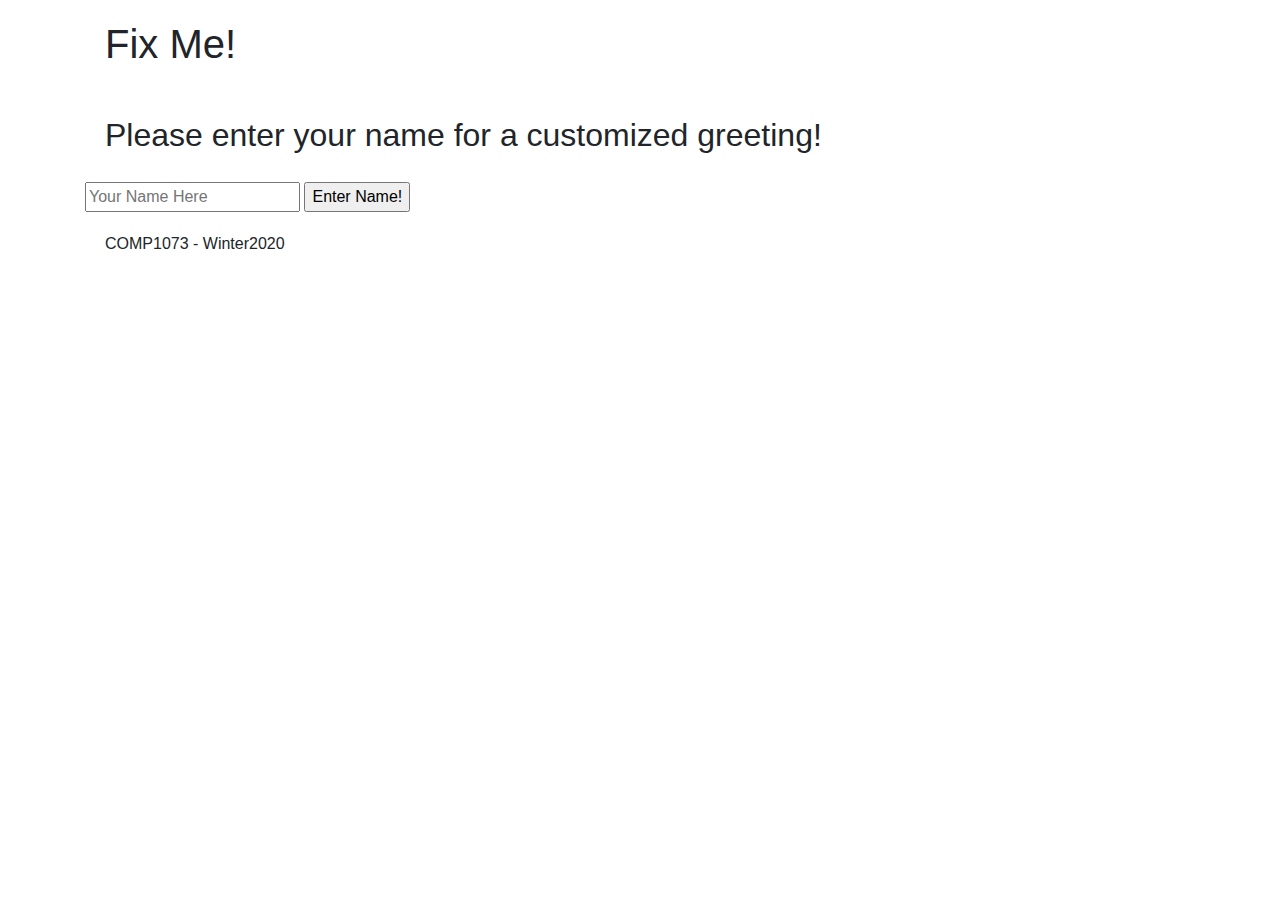
<file: Q1/index.html>
<!doctype html>
<html>
<head>
<meta charset="UTF-8">
<title>COMP1073 - Final Exam - Question One </title>
<link rel="stylesheet" href="https://stackpath.bootstrapcdn.com/bootstrap/4.4.1/css/bootstrap.min.css" integrity="sha384-Vkoo8x4CGsO3+Hhxv8T/Q5PaXtkKtu6ug5TOeNV6gBiFeWPGFN9MuhOf23Q9Ifjh" crossorigin="anonymous">
<link href="main.css" rel="stylesheet"> 
<script src="main.js" async></script>
</head>
<body>
  <div class="container">
    <header> 
      <h1> Fix Me! </h1>
    </header>
    <main>
      <h2> Please enter your name for a customized greeting! </h2>
      <form> 
        <input type="text" placeholder="Your Name Here"> 
        <input type="submit" value="Enter Name!">
      </form>
    </main>
    <footer>
      <p> COMP1073 - Winter2020 </p>
    </footer>  
  </div>
</body>
</html>
</file>
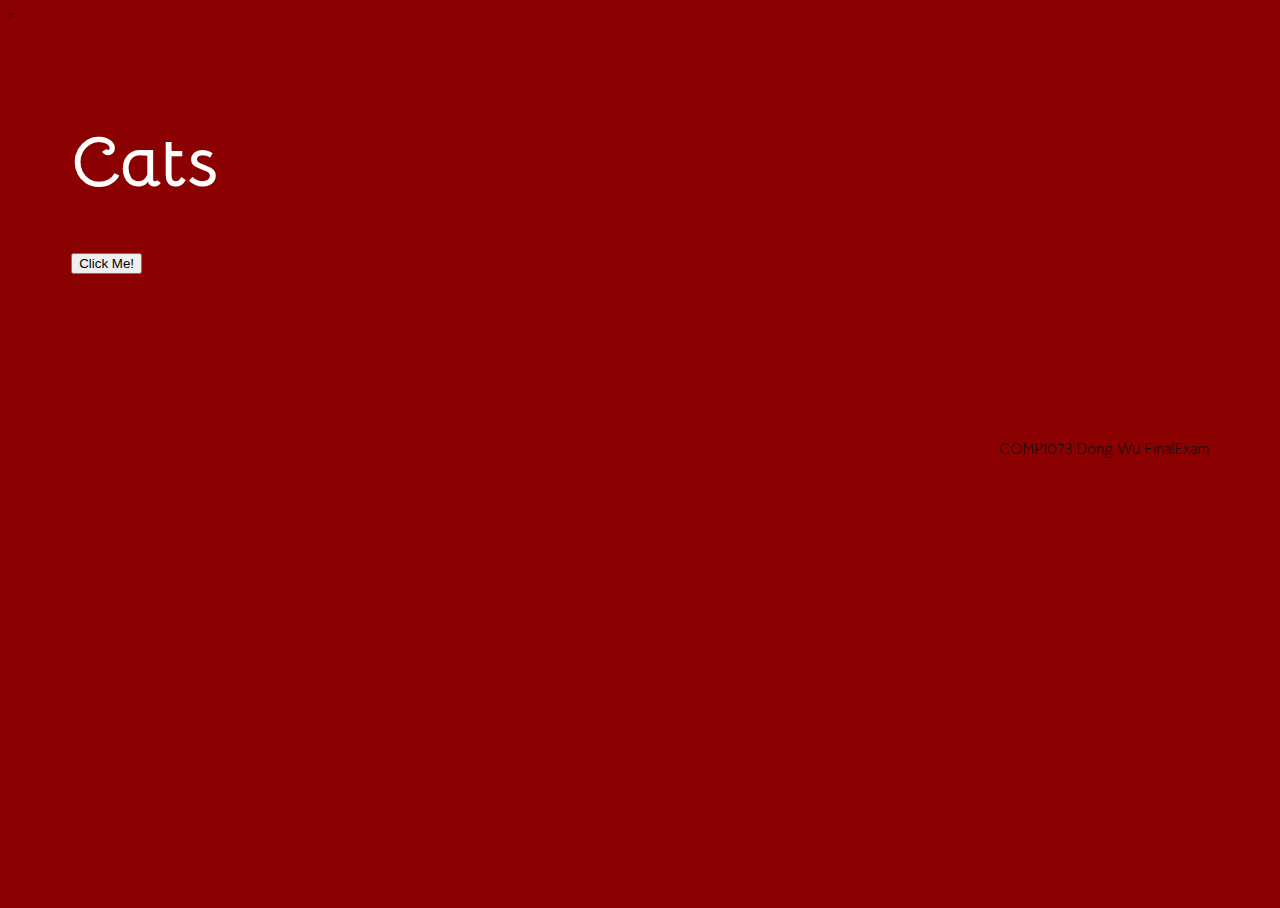
<file: Q3/index.html>
<!DOCTYPE html>
<html>
<head>
    <meta charset="utf-8" />
    <title>Q3</title>
    <meta name="viewport" content="width=device-width, initial-scale=1.0" />
    <script src="main.js" async></script>n
    <link href="https://fonts.googleapis.com/css?family=Bellota|Bellota+Text&display=swap" rel="stylesheet">
    <link href="main.css" rel="stylesheet">
</head>

<body>
<div class="container">
    <!-- STEP 1: Build out a HEADER and a SECTION element -->
    <header>
        <h1> Cats</h1>
        <button id="button">Click Me!</button>
    </header>
    <section>
    </section>
    <footer>
        <p> COMP1073 Dong Wu FinalExam </p>
    </footer>
</div><!--end container-->
</body>
</html>
</file>
<file: Q1/main.css>
@charset "UTF-8";
/* CSS Document */


h1, 
h2,
h3, 
p {
  padding: 20px; 
}

.meow {
  background-image:url('cattified.jpg'); 
  background-size: cover; 
  background-position-y: 20%; 
}
</file>
<file: Q3/main.css>
@charset "UTF-8";
/* CSS Document */

* {
    box-sizing: border-box;
}

html,
body {
    height: 100%;
}

html {
    font-size: 10px;
}

body {
    font-family: 'Bellota Text', cursive;
    background-color: #8B0000;
}

.container {
    color: #fff;
}

h1,
h2,
h3 {
    font-family: 'Bellota', cursive;
}

h1 {
    font-size: 7rem;
}

h2,
h3 {
    padding: 30px 0;
    font-size: 10rem;
}

p,
li {
    font-size: 6rem;
}

.container {
    width:90%;
    margin-left:auto;
    margin-right: auto;
}

section {
    display:flex;
    justify-content:space-between;
}

section img {
    display:block;
    margin: 0 auto;
}

article {
    padding-left: 40px;
}

header {
    padding: 50px 0;
}

footer  {
    padding: 100px 0 0 45px;
    text-align:right;
}

footer p {
    font-size: 1.5rem;
    color: #101010;
    padding-bottom: 40px;
}
p1, p2, p3{
    font-size: 6rem;
}
</file>
